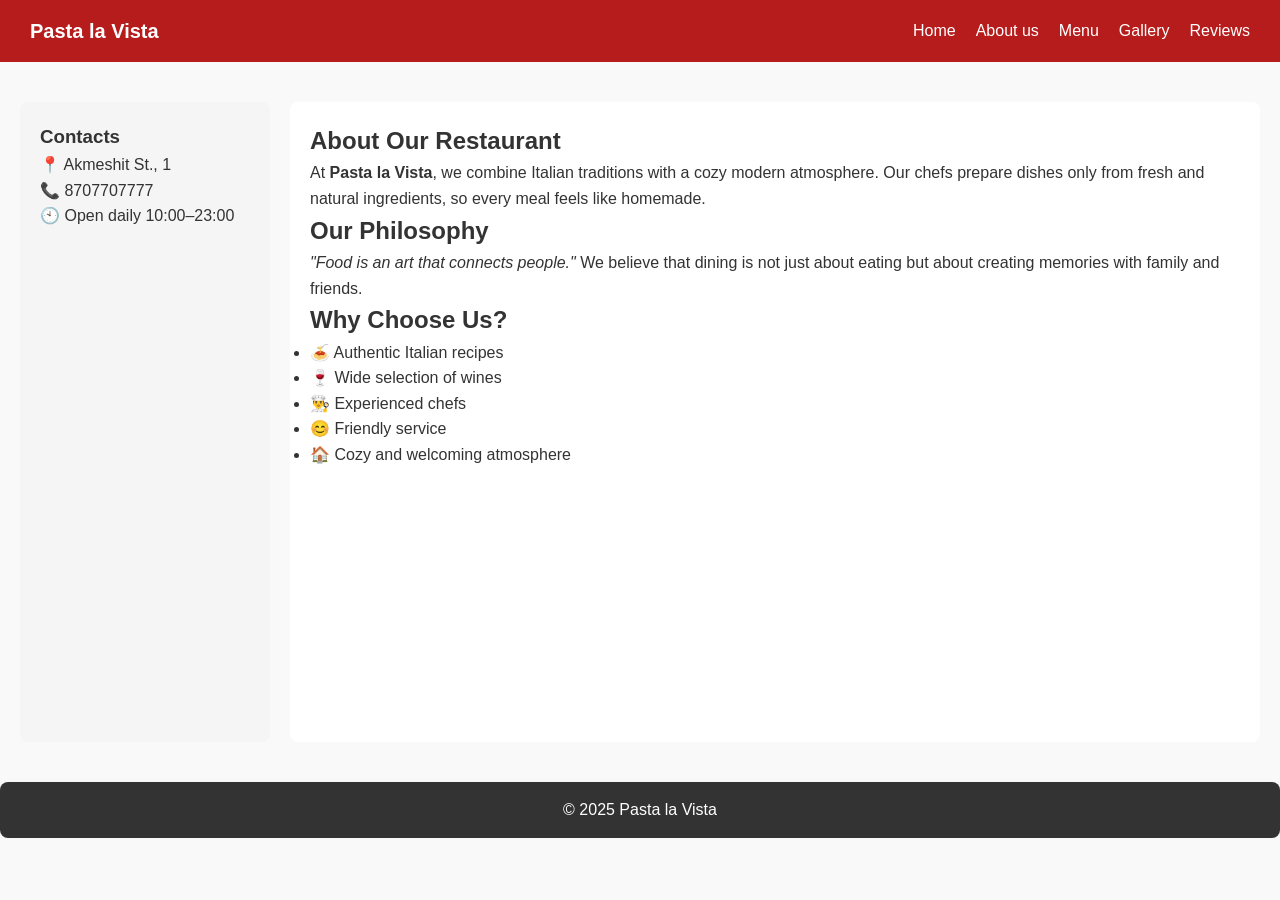
<file: assignment 3/about.html>
<!DOCTYPE html>
<html lang="en">
<head>
  <meta charset="UTF-8">
  <title>About Us | Pasta la Vista</title>
  <link rel="stylesheet" href="styles.css">
</head>
<body>
  <header class="navbar">
    <div class="logo">Pasta la Vista</div>
    <nav>
      <ul class="nav-links">
        <li><a href="index.html">Home</a></li>
        <li><a href="about.html">About us</a></li>
        <li><a href="menu.html">Menu</a></li>
        <li><a href="gallery.html">Gallery</a></li>
        <li><a href="reviews.html">Reviews</a></li>
      </ul>
    </nav>
  </header>

  <main class="grid-layout">
    <aside class="sidebar">
      <h3>Contacts</h3>
      <p>📍 Akmeshit St., 1</p>
      <p>📞 8707707777</p>
      <p>🕙 Open daily 10:00–23:00</p>
    </aside>

    <section class="main-content">
      <h1>About Our Restaurant</h1>
      <p>At <strong>Pasta la Vista</strong>, we combine Italian traditions with a cozy modern atmosphere. 
         Our chefs prepare dishes only from fresh and natural ingredients, 
         so every meal feels like homemade.</p>

      <h2>Our Philosophy</h2>
      <p><em>"Food is an art that connects people."</em>  
         We believe that dining is not just about eating but about creating memories with family and friends.</p>

      <h2>Why Choose Us?</h2>
      <ul>
        <li>🍝 Authentic Italian recipes</li>
        <li>🍷 Wide selection of wines</li>
        <li>👨‍🍳 Experienced chefs</li>
        <li>😊 Friendly service</li>
        <li>🏠 Cozy and welcoming atmosphere</li>
      </ul>
    </section>
  </main>

  <footer>
    <p>© 2025 Pasta la Vista</p>
  </footer>
</body>
</html>
</file>
<file: assignment 3/styles.css>
* {
  box-sizing: border-box;
  margin: 0;
  padding: 0;
}
body {
  font-family: Arial, sans-serif;
  line-height: 1.6;
  background: #f9f9f9;
  color: #333;
}

.navbar {
  display: flex;
  justify-content: space-between;
  align-items: center;
  background: #b71c1c;
  color: #fff;
  padding: 15px 30px;
}
.logo {
  font-weight: bold;
  font-size: 20px;
}
.nav-links {
  display: flex;
  list-style: none;
  gap: 20px;
}
.nav-links a {
  color: white;
  text-decoration: none;
}
.nav-links a:hover {
  text-decoration: underline;
}

.hero {
  text-align: center;
  padding: 60px 20px;
  background: url('images/hero.jpg') no-repeat center/cover;
  color: #000;
}
.hero .btn {
  background: gold;
  padding: 10px 20px;
  border: none;
  text-decoration: none;
  color: black;
  font-weight: bold;
  margin-top: 20px;
  display: inline-block;
  border-radius: 6px;
}

.cards {
  display: flex;
  gap: 20px;
  justify-content: center;
  padding: 40px;
  align-items: stretch;
}
.card {
  display: flex;
  flex-direction: column;
  justify-content: space-between;
  flex: 1;
  background: #fff;
  border: 1px solid #ddd;
  border-radius: 8px;
  overflow: hidden;
  text-align: center;
  padding: 15px;
  transition: transform 0.3s, box-shadow 0.3s;
}
.card img {
  width: 100%;
  height: 150px;
  object-fit: cover;
}
.card button {
  padding: 10px;
  border: none;
  background: #b71c1c;
  color: white;
  cursor: pointer;
  margin-top: 10px;
  border-radius: 4px;
}
.card:hover {
  transform: scale(1.05);
  box-shadow: 0 4px 10px rgba(0,0,0,0.2);
}

.grid-layout {
  display: grid;
  grid-template-areas:
    "header header"
    "sidebar main"
    "footer footer";
  grid-template-columns: 250px 1fr;
  grid-template-rows: auto 1fr auto;
  gap: 20px;
  min-height: 80vh;
  padding: 20px;
}
header {
  grid-area: header;
}
.sidebar {
  grid-area: sidebar;
  background: #f5f5f5;
  padding: 20px;
  border-radius: 8px;
}
.main-content {
  grid-area: main;
  background: #fff;
  padding: 20px;
  border-radius: 8px;
}
footer {
  grid-area: footer;
  text-align: center;
  background: #333;
  color: white;
  padding: 15px;
  border-radius: 8px;
}

.menu-card, .project-card {
  display: flex;
  flex-direction: column;
  justify-content: space-between;
  border: 1px solid #ddd;
  padding: 20px;
  margin-bottom: 20px;
  border-radius: 8px;
  background: #fff;
  transition: transform 0.3s, box-shadow 0.3s;
}
.menu-card:hover, .project-card:hover {
  transform: scale(1.03);
  box-shadow: 0 4px 12px rgba(0,0,0,0.2);
}
.project-card button {
  margin-top: 10px;
  background: #b71c1c;
  color: #fff;
  border: none;
  padding: 8px 12px;
  cursor: pointer;
  border-radius: 4px;
}
.project-card button:hover {
  background: #d32f2f;
}

.gallery {
  display: grid;
  grid-template-columns: repeat(3, 1fr);
  gap: 15px;
  padding: 20px;
}
.gallery-item {
  position: relative;
}
.gallery-item img {
  width: 100%;
  height: 200px;
  object-fit: cover;
  border-radius: 8px;
}
.gallery-item span {
  position: absolute;
  bottom: 0;
  left: 0;
  right: 0;
  background: rgba(0,0,0,0.6);
  color: white;
  text-align: center;
  padding: 5px;
  opacity: 0;
  border-radius: 0 0 8px 8px;
  transition: opacity 0.3s;
}
.gallery-item:hover span {
  opacity: 1;
}
</file>
